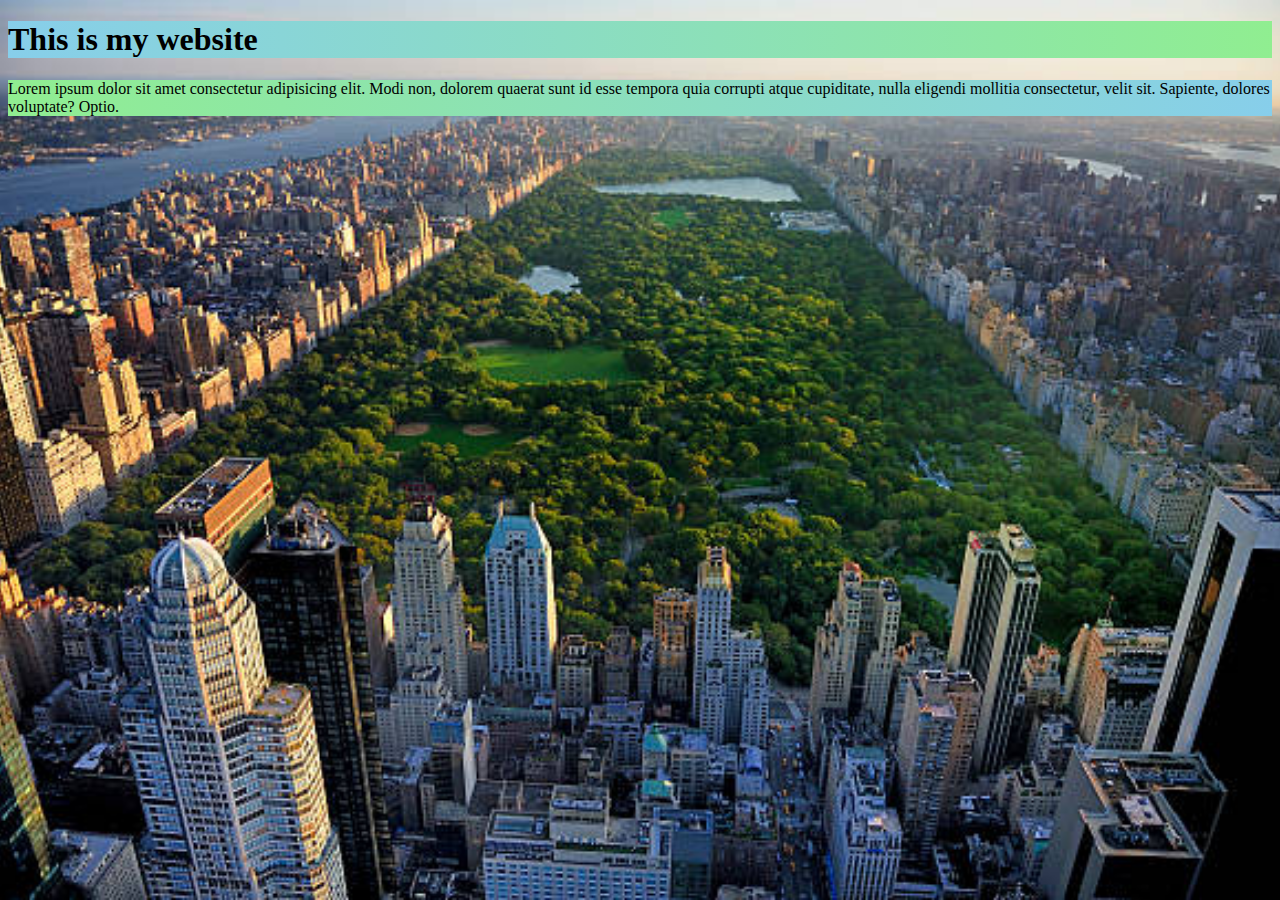
<file: Background Practice/index.html>
<!DOCTYPE html>
<html lang="en">
<head>
    <meta charset="UTF-8">
    <meta http-equiv="X-UA-Compatible" content="IE=edge">
    <meta name="viewport" content="width=device-width, initial-scale=1.0">
    <title>Document</title>
    <link rel="stylesheet" href="style.css">
</head>
<body style="background-color: white;">
    
    <!--
        inline
        internal
        external
    -->

    <h1>This is my website</h1>

    <p>Lorem ipsum dolor sit amet consectetur adipisicing elit. Modi non, dolorem quaerat sunt id esse tempora quia corrupti atque cupiditate, nulla eligendi mollitia consectetur, velit sit. Sapiente, dolores voluptate? Optio.</p>
    <!-- <p class="even" style="background-color: grey; ">Lorem ipsum dolor sit amet consectetur adipisicing elit. Modi non, dolorem quaerat sunt id esse tempora quia corrupti atque cupiditate, nulla eligendi mollitia consectetur, velit sit. Sapiente, dolores voluptate? Optio.</p>
    <p class="odd" style="background-color: grey; color: white;">Lorem ipsum dolor sit amet consectetur adipisicing elit. Modi non, dolorem quaerat sunt id esse tempora quia corrupti atque cupiditate, nulla eligendi mollitia consectetur, velit sit. Sapiente, dolores voluptate? Optio.</p>
    <p class="even" style="background-color: grey; color: white;">Lorem ipsum dolor sit amet consectetur adipisicing elit. Modi non, dolorem quaerat sunt id esse tempora quia corrupti atque cupiditate, nulla eligendi mollitia consectetur, velit sit. Sapiente, dolores voluptate? Optio.</p> -->

</body>
</html>
</file>
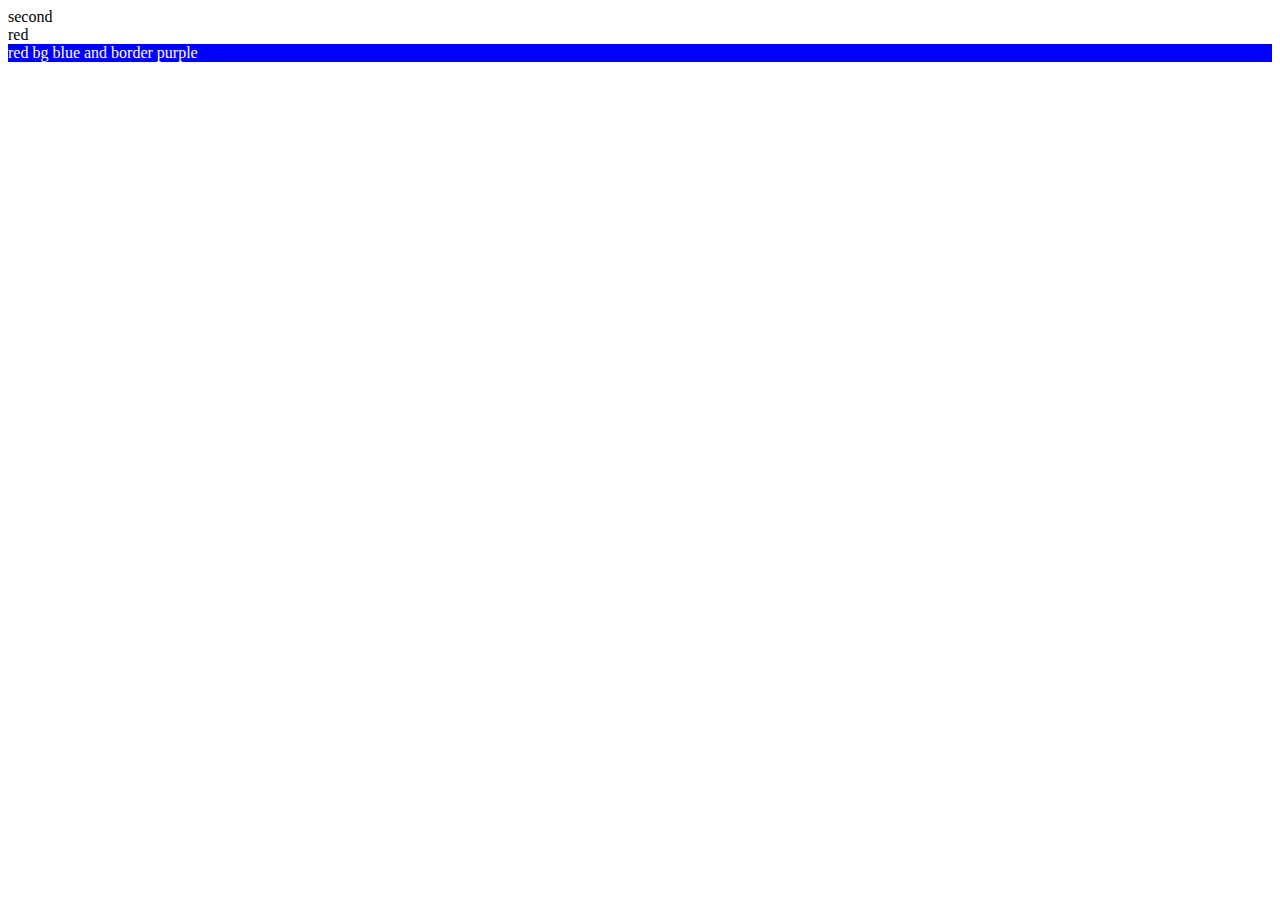
<file: Chapter 1/index.html>
<!DOCTYPE html>
<html lang="en">

<head>
    <meta charset="UTF-8">
    <meta http-equiv="X-UA-Compatible" content="IE=edge">
    <meta name="viewport" content="width=device-width, initial-scale=1.0">
    <title>Document</title>
    <link rel="stylesheet" href="style.css">
    <style>
        #first{
            background-color: aqua;
        }
        .bg-blue{
            /* This is to provide a default background
            background-color: blue; */
            color: white;
        }

    </style>
</head>

<body>
    <!-- <div id="first" style="background-color: aqua;">
        first
    </div> -->
    <div id="second">
        second
    </div> 
    <section class="red">
        red
    </section>
    <section class="red bg-blue border-purple">
            red bg blue and border purple
    </section>
    <div>

    </div>
</body>

</html>
</file>
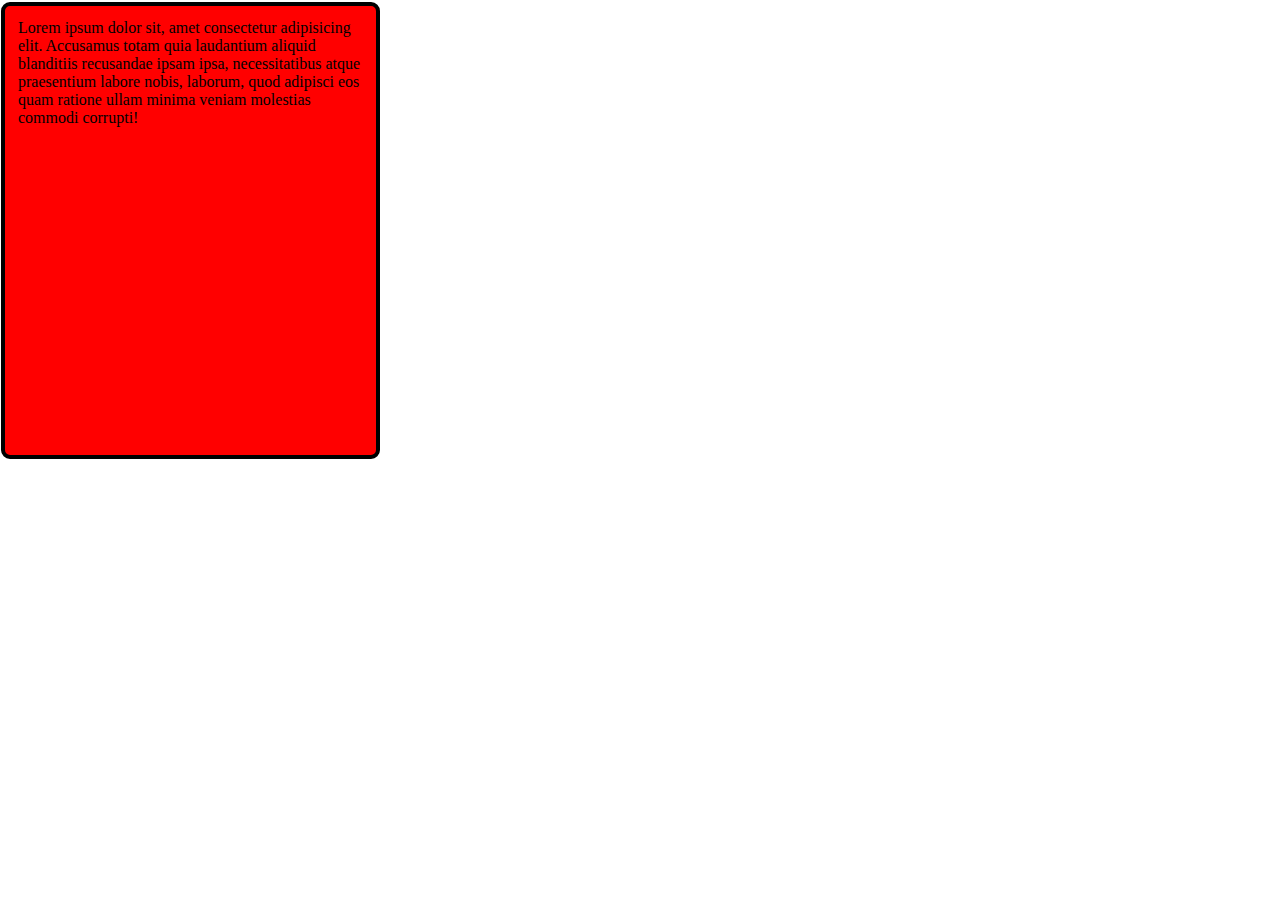
<file: Chapter 3/index.html>
<!DOCTYPE html>
<html lang="en">
<head>
    <meta charset="UTF-8">
    <meta http-equiv="X-UA-Compatible" content="IE=edge">
    <meta name="viewport" content="width=device-width, initial-scale=1.0">
    <title>Box Model</title>
    <style>
        *{
            margin: 0;
            padding:0;
        }
        .content{
            height: 423px;
            width: 345px;
            background: red;
            /* margin: 4px 2px 6px 1px; */
            margin: 2px 1px;
            padding: 13px;
            border: 4px solid black;
            /* border-width: 3px;
            border-style: dashed;
            border-color: aqua; */
            border-radius: 9px;
        }
    </style>
</head>
<body>
    <div class="content">
        Lorem ipsum dolor sit, amet consectetur adipisicing elit. Accusamus totam quia laudantium aliquid blanditiis recusandae ipsam ipsa, necessitatibus atque praesentium labore nobis, laborum, quod adipisci eos quam ratione ullam minima veniam molestias commodi corrupti!
    </div>
</body>
</html>
</file>
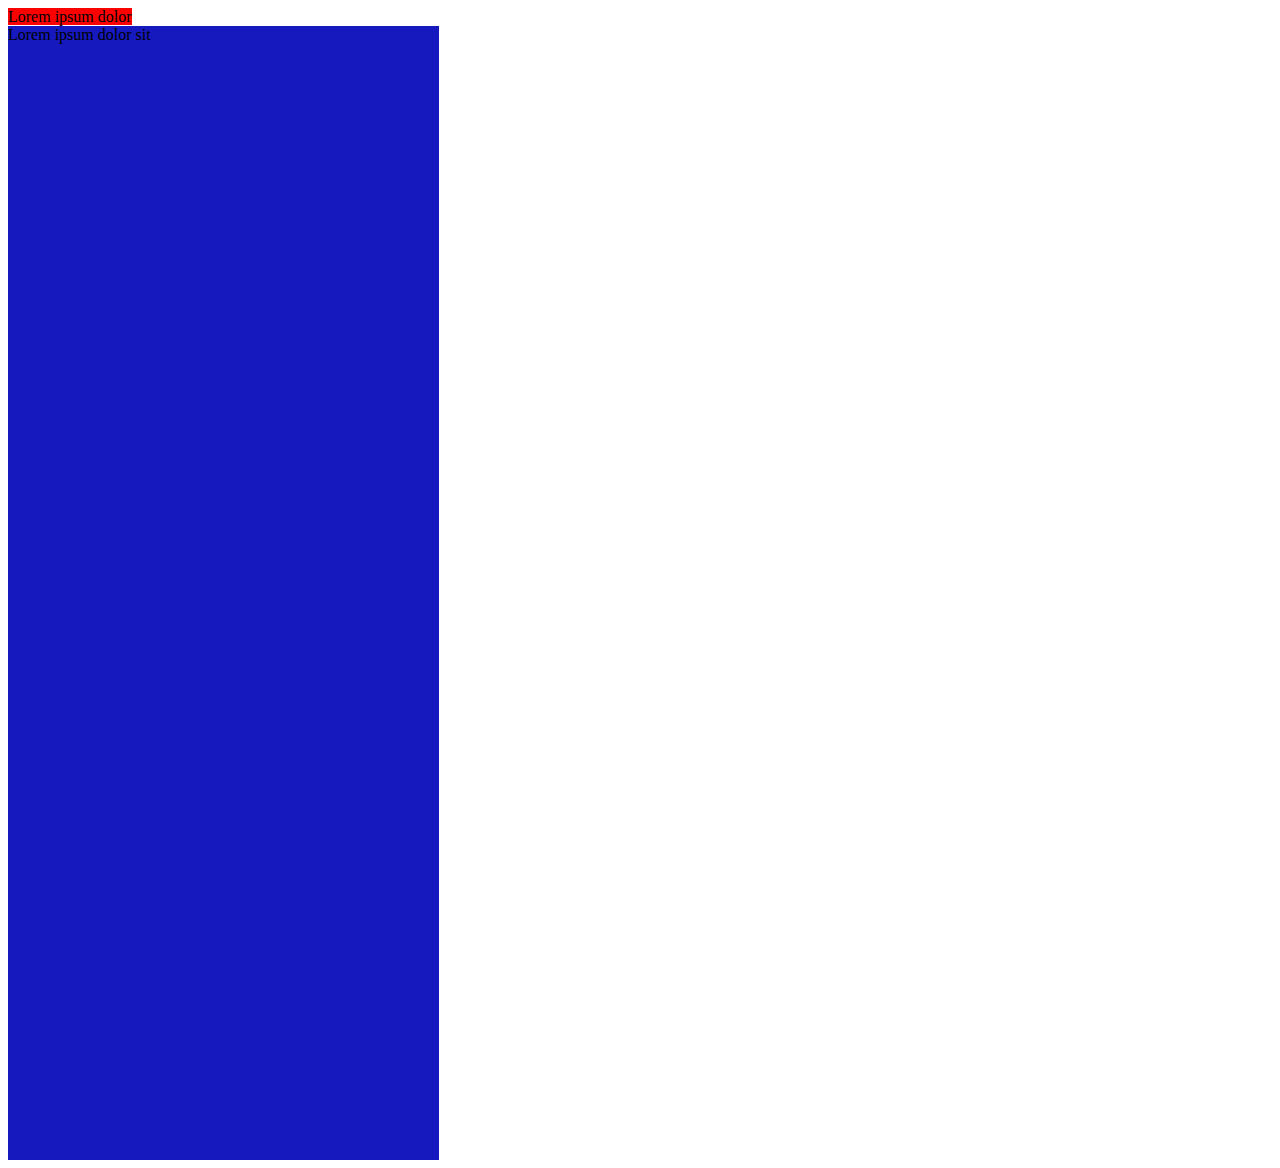
<file: Chapter 4/index.html>
<!DOCTYPE html>
<html lang="en">
<head>
    <meta charset="UTF-8">
    <meta http-equiv="X-UA-Compatible" content="IE=edge">
    <meta name="viewport" content="width=device-width, initial-scale=1.0">
    <title>Document</title>
    <style>
        .box1{
            display: inline;
            width: 431px;
            height: 1134px;
            background-color: red;
            
        }
        .box2{
            width: 431px;
            height: 1134px;
            background-color: rgb(22, 25, 190);
        }
    </style>
</head>
<body>
    <div class="box1">Lorem ipsum dolor</div>
    <div class="box2">Lorem ipsum dolor sit </div>
</body>
</html>
</file>
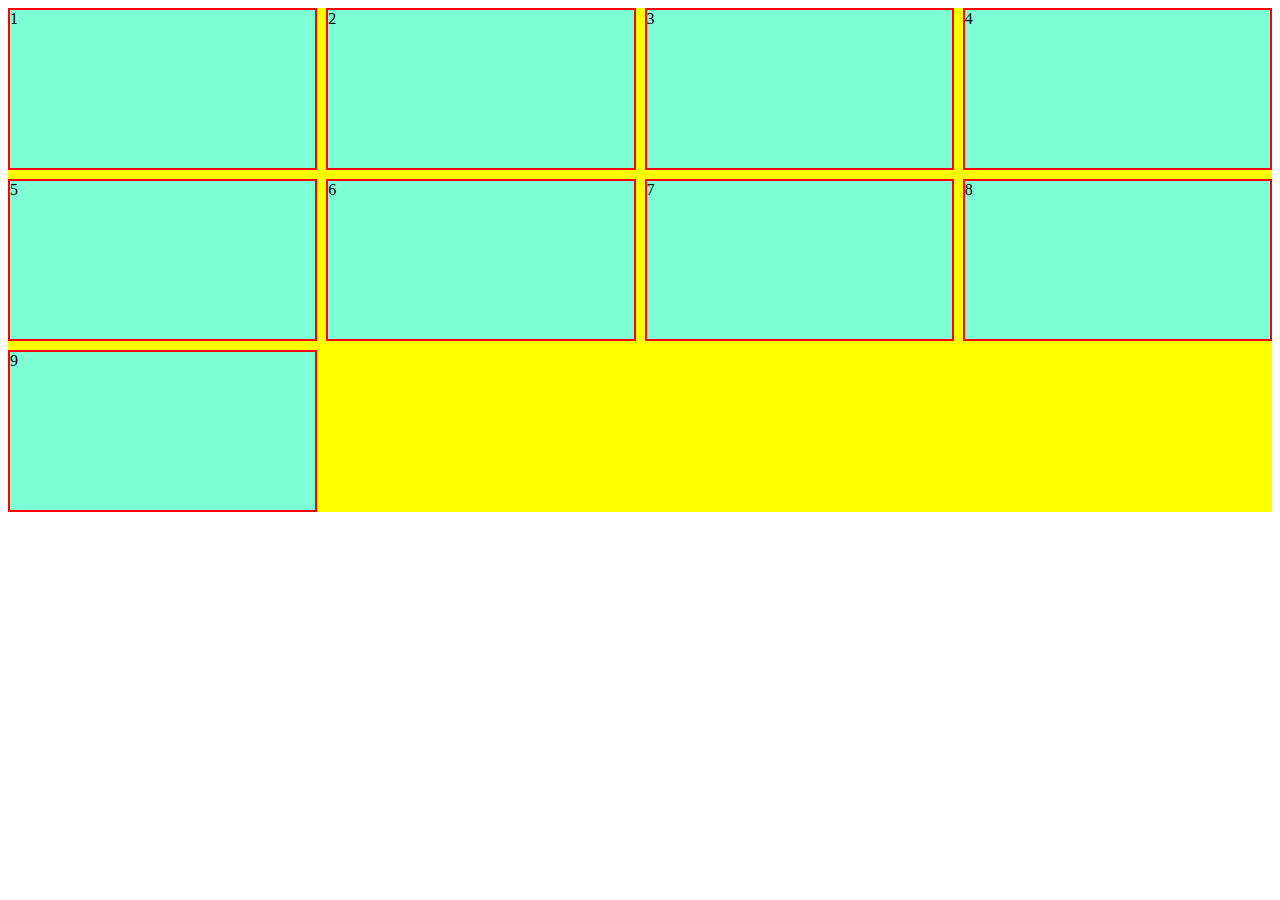
<file: Chapter 7/index.html>
<!DOCTYPE html>
<html lang="en">
<head>
    <meta charset="UTF-8">
    <meta http-equiv="X-UA-Compatible" content="IE=edge">
    <meta name="viewport" content="width=device-width, initial-scale=1.0">
    <title>CSS Grid</title>
    <style>
        .container{
            display: grid;
            background-color: yellow;
            height: 56vh;
            /* grid-row-gap: 2px;
            grid-column-gap: 9px; */
            /* grid-gap: 2px 9px; */
            grid-gap: 9px;
            /* grid-template-columns: 34px 334px auto;
            grid-template-rows: 44px 84px; */
            grid-template-columns: auto auto auto auto;
        }
        .item{
            background-color: aquamarine;
            border:2px solid red;
        }
    </style>
</head>
<body>
    <div class="container">
        <div class="item">1</div>
        <div class="item">2</div>
        <div class="item">3</div>
        <div class="item">4</div>
        <div class="item">5</div>
        <div class="item">6</div>
        <div class="item">7</div>
        <div class="item">8</div>
        <div class="item">9</div>
    </div>
</body>
</html>
</file>
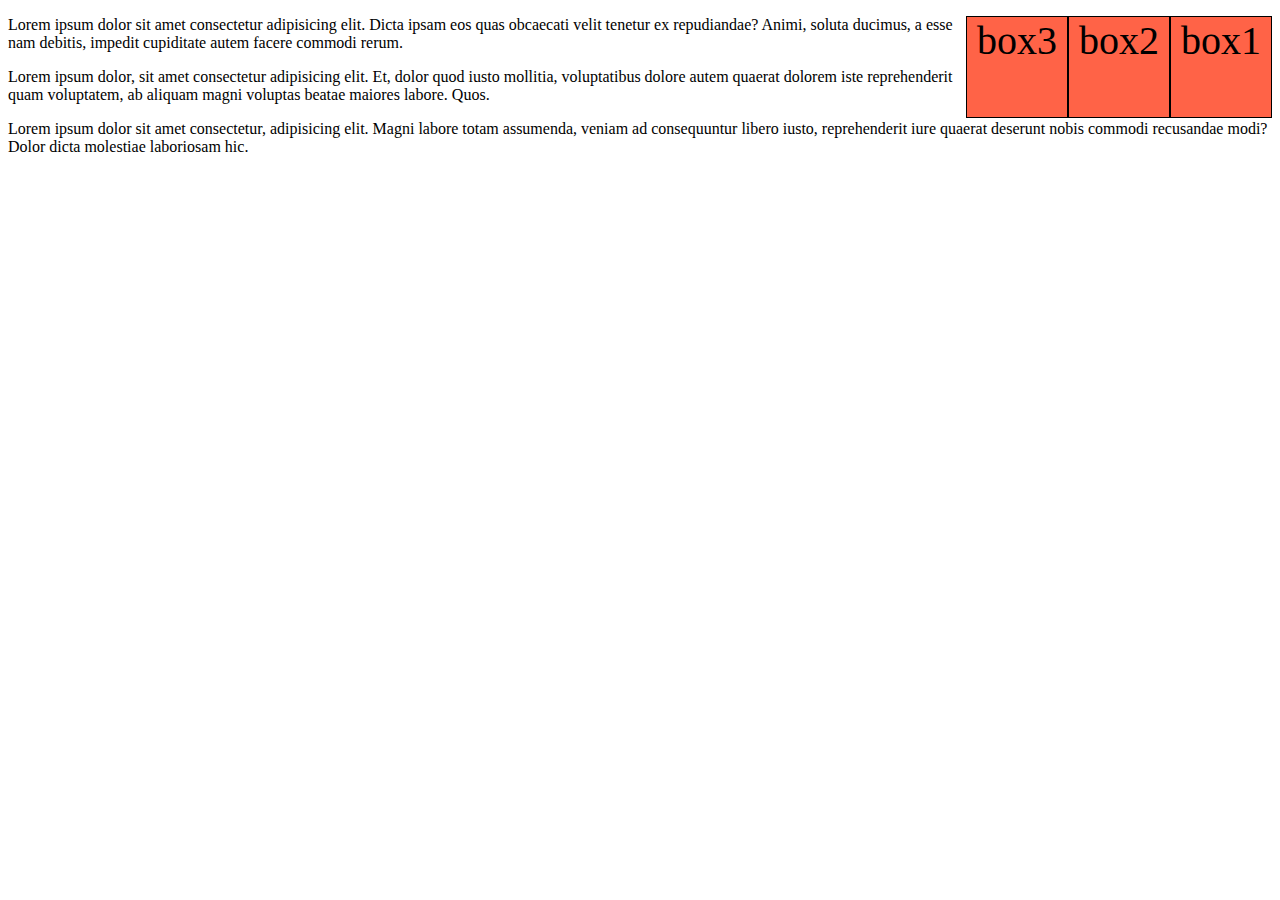
<file: Float Practice/index.html>
<!DOCTYPE html>
<html lang="en">
<head>
    <meta charset="UTF-8">
    <meta http-equiv="X-UA-Compatible" content="IE=edge">
    <meta name="viewport" content="width=device-width, initial-scale=1.0">
    <title>Document</title>
    <link rel="stylesheet" href="style.css">

    <title>My first Website</title>
</head>

    <!-- float = position an element to the left
                    or right side of a container.
                
                    ex. popular for wrapping
                        element around images. -->

    <div class="box">box1</div>
    <div class="box">box2</div>
    <div class="box">box3</div>

    <p>Lorem ipsum dolor sit amet consectetur adipisicing elit. Dicta ipsam eos quas obcaecati velit tenetur ex repudiandae? Animi, soluta ducimus, a esse nam debitis, impedit cupiditate autem facere commodi rerum.</p>
    <p>Lorem ipsum dolor, sit amet consectetur adipisicing elit. Et, dolor quod iusto mollitia, voluptatibus dolore autem quaerat dolorem iste reprehenderit quam voluptatem, ab aliquam magni voluptas beatae maiores labore. Quos.</p>
    <p>Lorem ipsum dolor sit amet consectetur, adipisicing elit. Magni labore totam assumenda, veniam ad consequuntur libero iusto, reprehenderit iure quaerat deserunt nobis commodi recusandae modi? Dolor dicta molestiae laboriosam hic.</p>
  

</body>
</html>
</file>
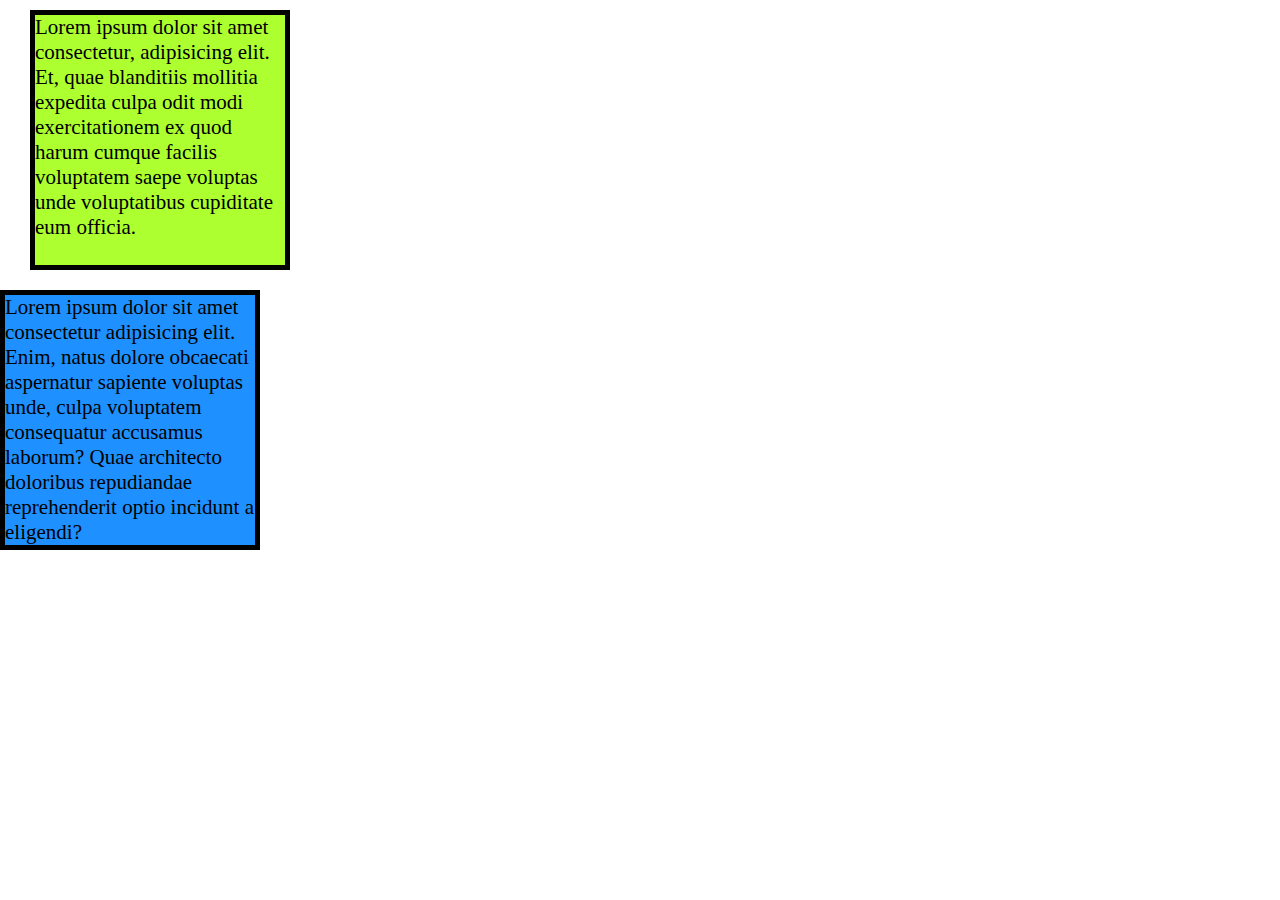
<file: Margin Practice/index.html>
<!DOCTYPE html>
<html lang="en">
<head>
    <meta charset="UTF-8">
    <meta http-equiv="X-UA-Compatible" content="IE=edge">
    <meta name="viewport" content="width=device-width, initial-scale=1.0">
    <title>Document</title>
    <link rel="stylesheet" href="style.css">

    <title>My first Website</title>
</head>


    <div id="box1">Lorem ipsum dolor sit amet consectetur, adipisicing elit. Et, quae blanditiis mollitia expedita culpa odit modi exercitationem ex quod harum cumque facilis voluptatem saepe voluptas unde voluptatibus cupiditate eum officia.</div>
    <div id="box2">Lorem ipsum dolor sit amet consectetur adipisicing elit. Enim, natus dolore obcaecati aspernatur sapiente voluptas unde, culpa voluptatem consequatur accusamus laborum? Quae architecto doloribus repudiandae reprehenderit optio incidunt a eligendi?</div>

  

</body>
</html>
</file>
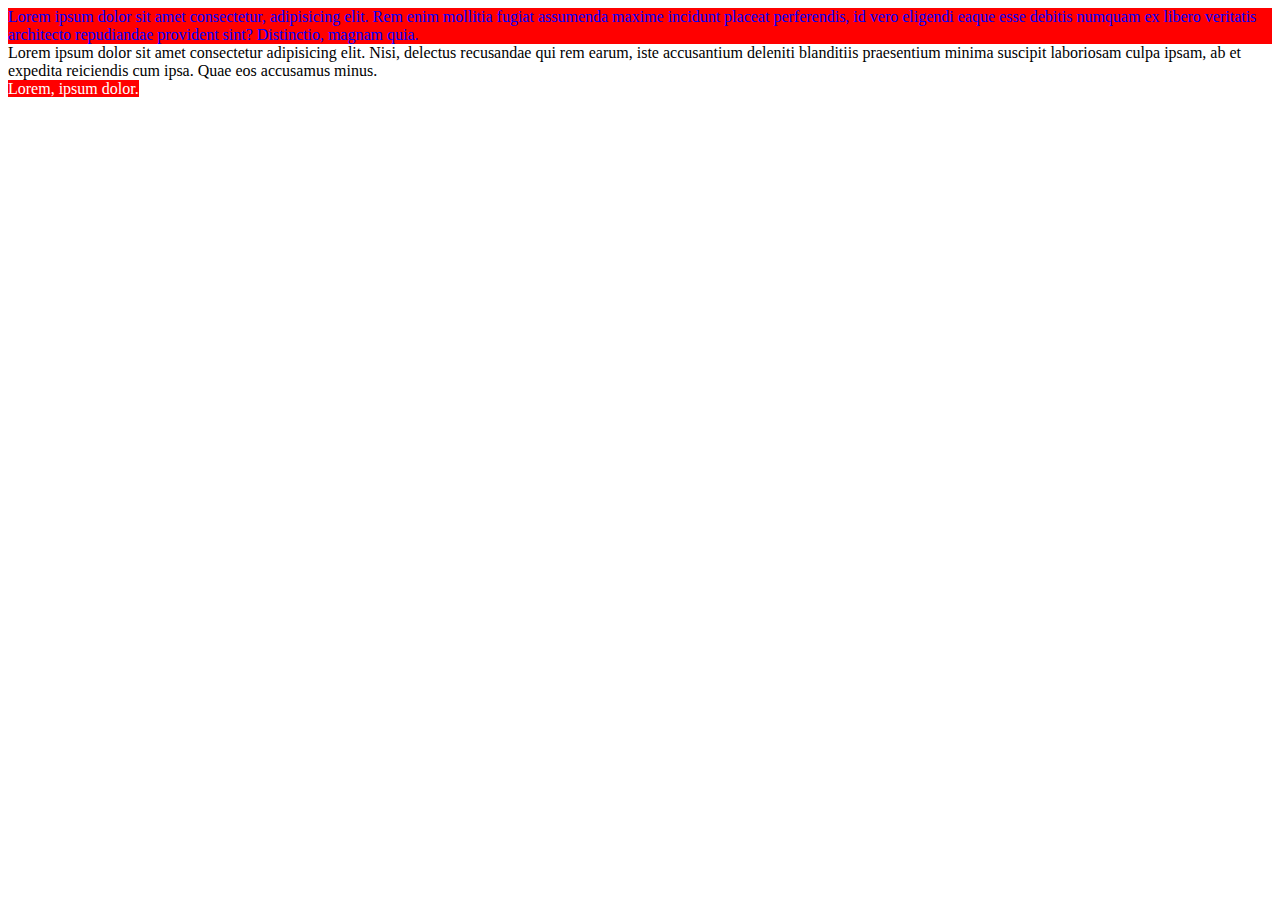
<file: Chapter 1/cssPractice.html>
<!DOCTYPE html>
<html lang="en">
<head>
    <meta charset="UTF-8">
    <meta http-equiv="X-UA-Compatible" content="IE=edge">
    <meta name="viewport" content="width=device-width, initial-scale=1.0">
    <title>Chapter 1 practice</title>
    <style>
        .red{
            background-color: red;
            color:white; 
        }
        .blue{
            color: blue;
        }
    </style>
</head>
<body>
    <div class="red blue">Lorem ipsum dolor sit amet consectetur, adipisicing elit. Rem enim mollitia fugiat assumenda maxime incidunt placeat perferendis, id vero eligendi eaque esse debitis numquam ex libero veritatis architecto repudiandae provident sint? Distinctio, magnam quia.</div>
    <div id="head">
        Lorem ipsum dolor sit amet consectetur adipisicing elit. Nisi, delectus recusandae qui rem earum, iste accusantium deleniti blanditiis praesentium minima suscipit laboriosam culpa ipsam, ab et expedita reiciendis cum ipsa. Quae eos accusamus minus.

    </div>
    <span class="red">
        Lorem, ipsum dolor.
    </span>
</body>
</html>
</file>
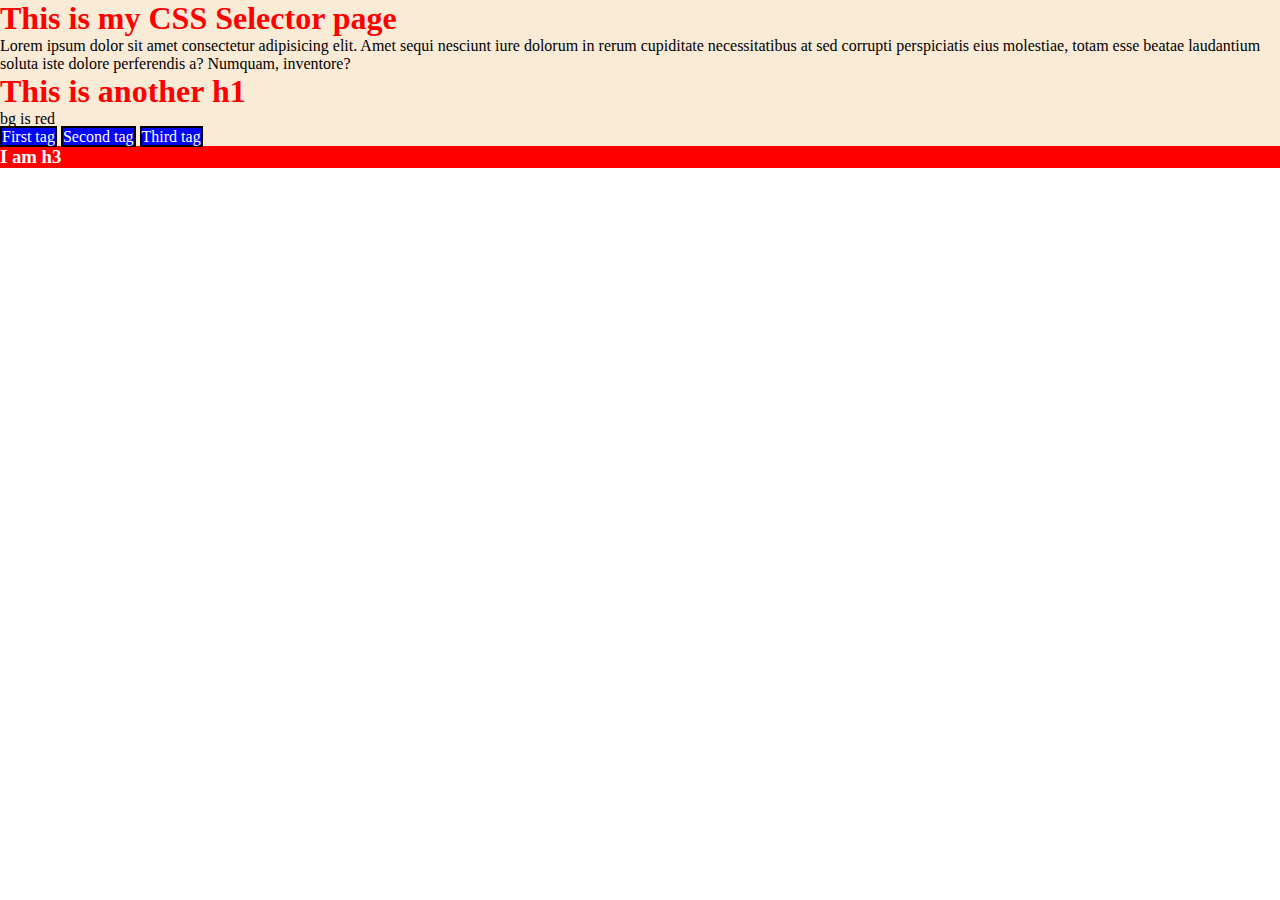
<file: Chapter 1/cssSelectors.html>
<!DOCTYPE html>
<html lang="en">
<head>
    <meta charset="UTF-8">
    <meta http-equiv="X-UA-Compatible" content="IE=edge">
    <meta name="viewport" content="width=device-width, initial-scale=1.0">
    <title>Css Selectors</title>
    <style>
        h1{
            color: red;
        }
        div{
            background-color: antiquewhite;
        }
        span#red, h3{
            color: white;
            background-color: red;
        }
        .blue{
            background-color: blue;
            color: white;
            border: 2px solid black;
        }
        *{
            margin: 0;
            padding:0;
        }
    </style>
</head>
<body>
    <div>
        <h1>This is my CSS Selector page</h1>
        <p>Lorem ipsum dolor sit amet consectetur adipisicing elit. Amet sequi nesciunt iure dolorum in rerum cupiditate necessitatibus at sed corrupti perspiciatis eius molestiae, totam esse beatae laudantium soluta iste dolore perferendis a? Numquam, inventore?</p>
        <h1>This is another h1</h1>
        <div id="red">bg is red</div>
        <span class="blue">First tag</span>
        <span class="blue">Second tag</span>
        <span class="blue">Third tag</span>
        <h3>I am h3</h3>
    </div>
</body>
</html>
</file>
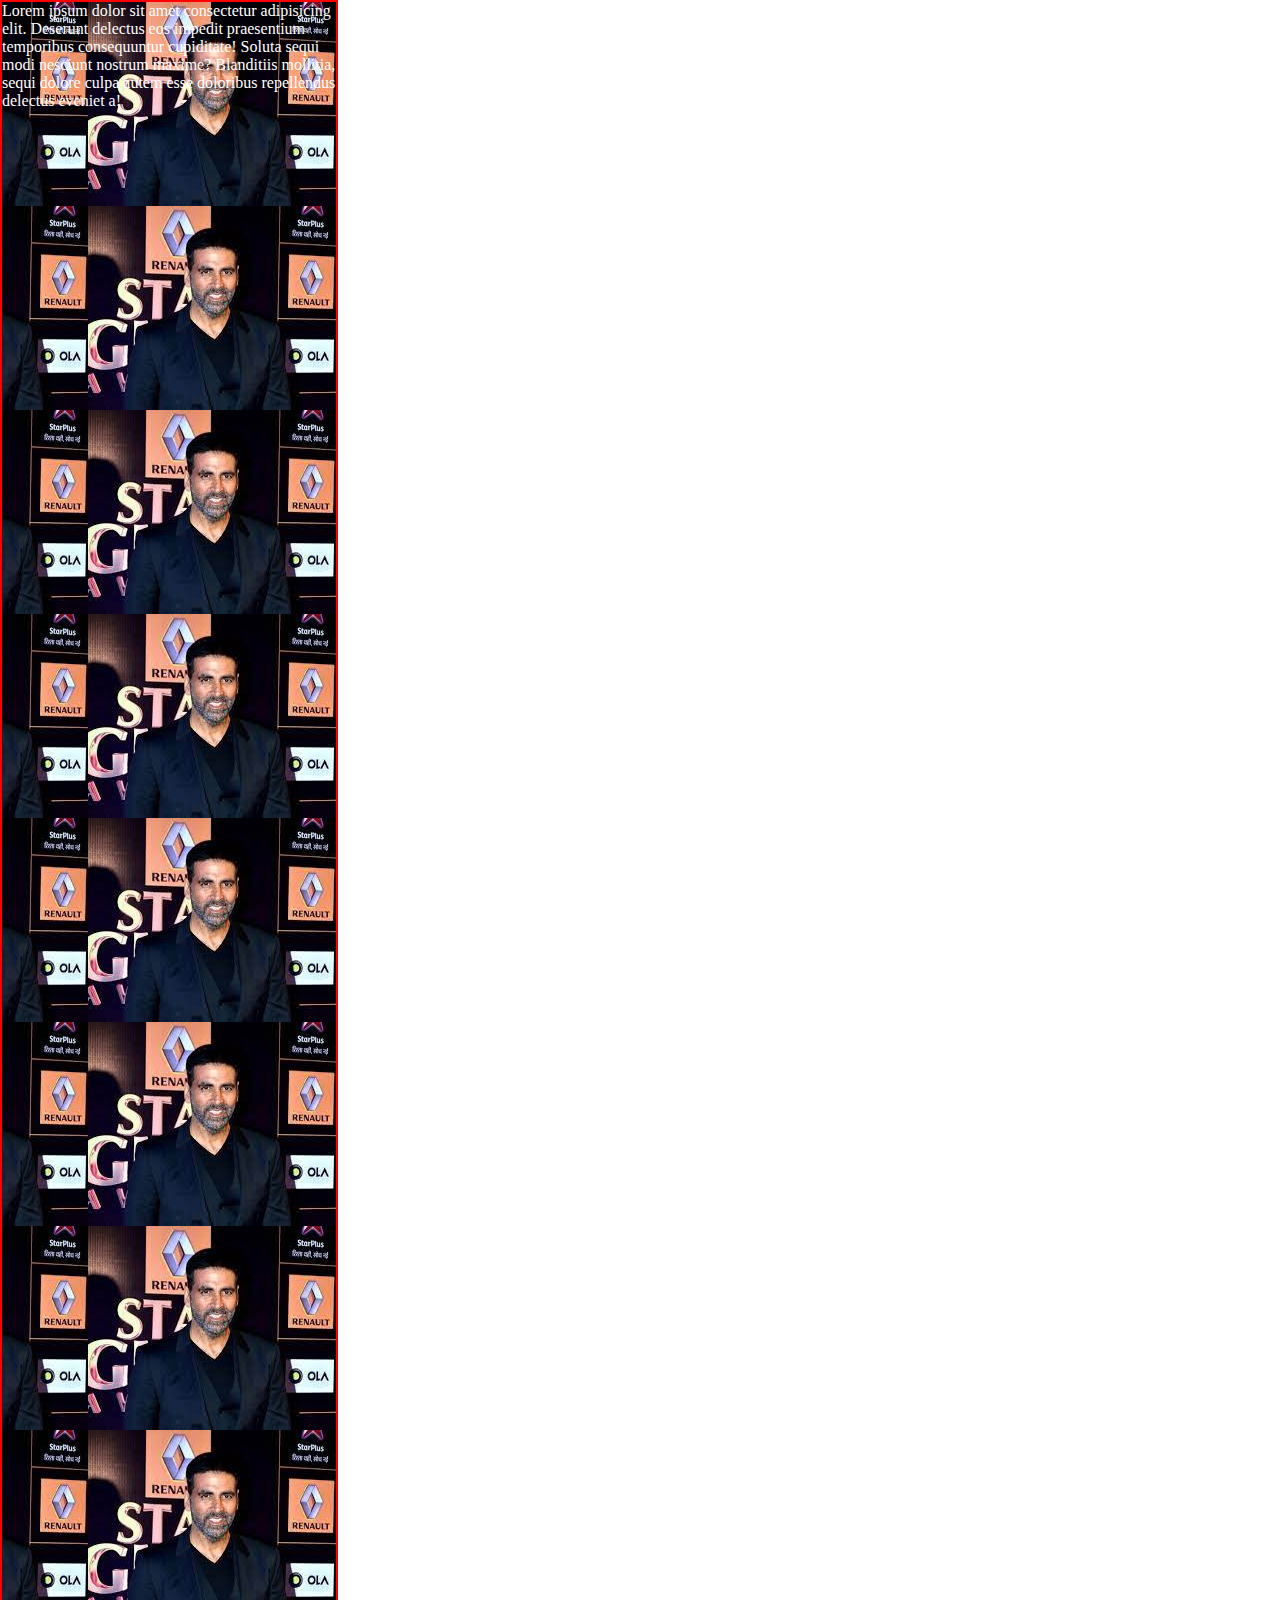
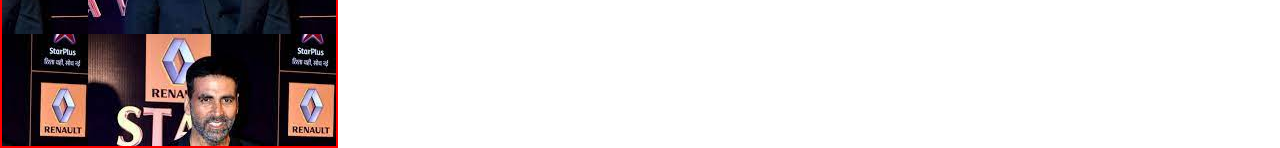
<file: Chapter 2/background.html>
<!DOCTYPE html>
<html lang="en">
<head>
    <meta charset="UTF-8">
    <meta http-equiv="X-UA-Compatible" content="IE=edge">
    <meta name="viewport" content="width=device-width, initial-scale=1.0">
    <title>Background</title>
    <style>
        *{
            margin: 0;
            padding: 0;
        }
        .container{
            width: 334px;
            height: 1744px; 
            /* background-color: rgb(94, 26, 184); */
            border: 2px solid red;
            /* background-image: url('index.jpg');
            background-repeat: no-repeat; */
            /* background-size: 63px 45px; */
            color: white;
            /* background-position: center;  */
            /* background-attachment: fixed; */
            background: red url('index.jpg') top right;
        }
        body{
            /* height: 344px; */
            
        }
    </style>
</head>
<body>
    <div class="container">
        Lorem ipsum dolor sit amet consectetur adipisicing elit. Deserunt delectus eos impedit praesentium temporibus consequuntur cupiditate! Soluta sequi modi nesciunt nostrum maxime? Blanditiis mollitia, sequi dolore culpa autem esse doloribus repellendus delectus eveniet a!
    </div>
</body>
</html>
</file>
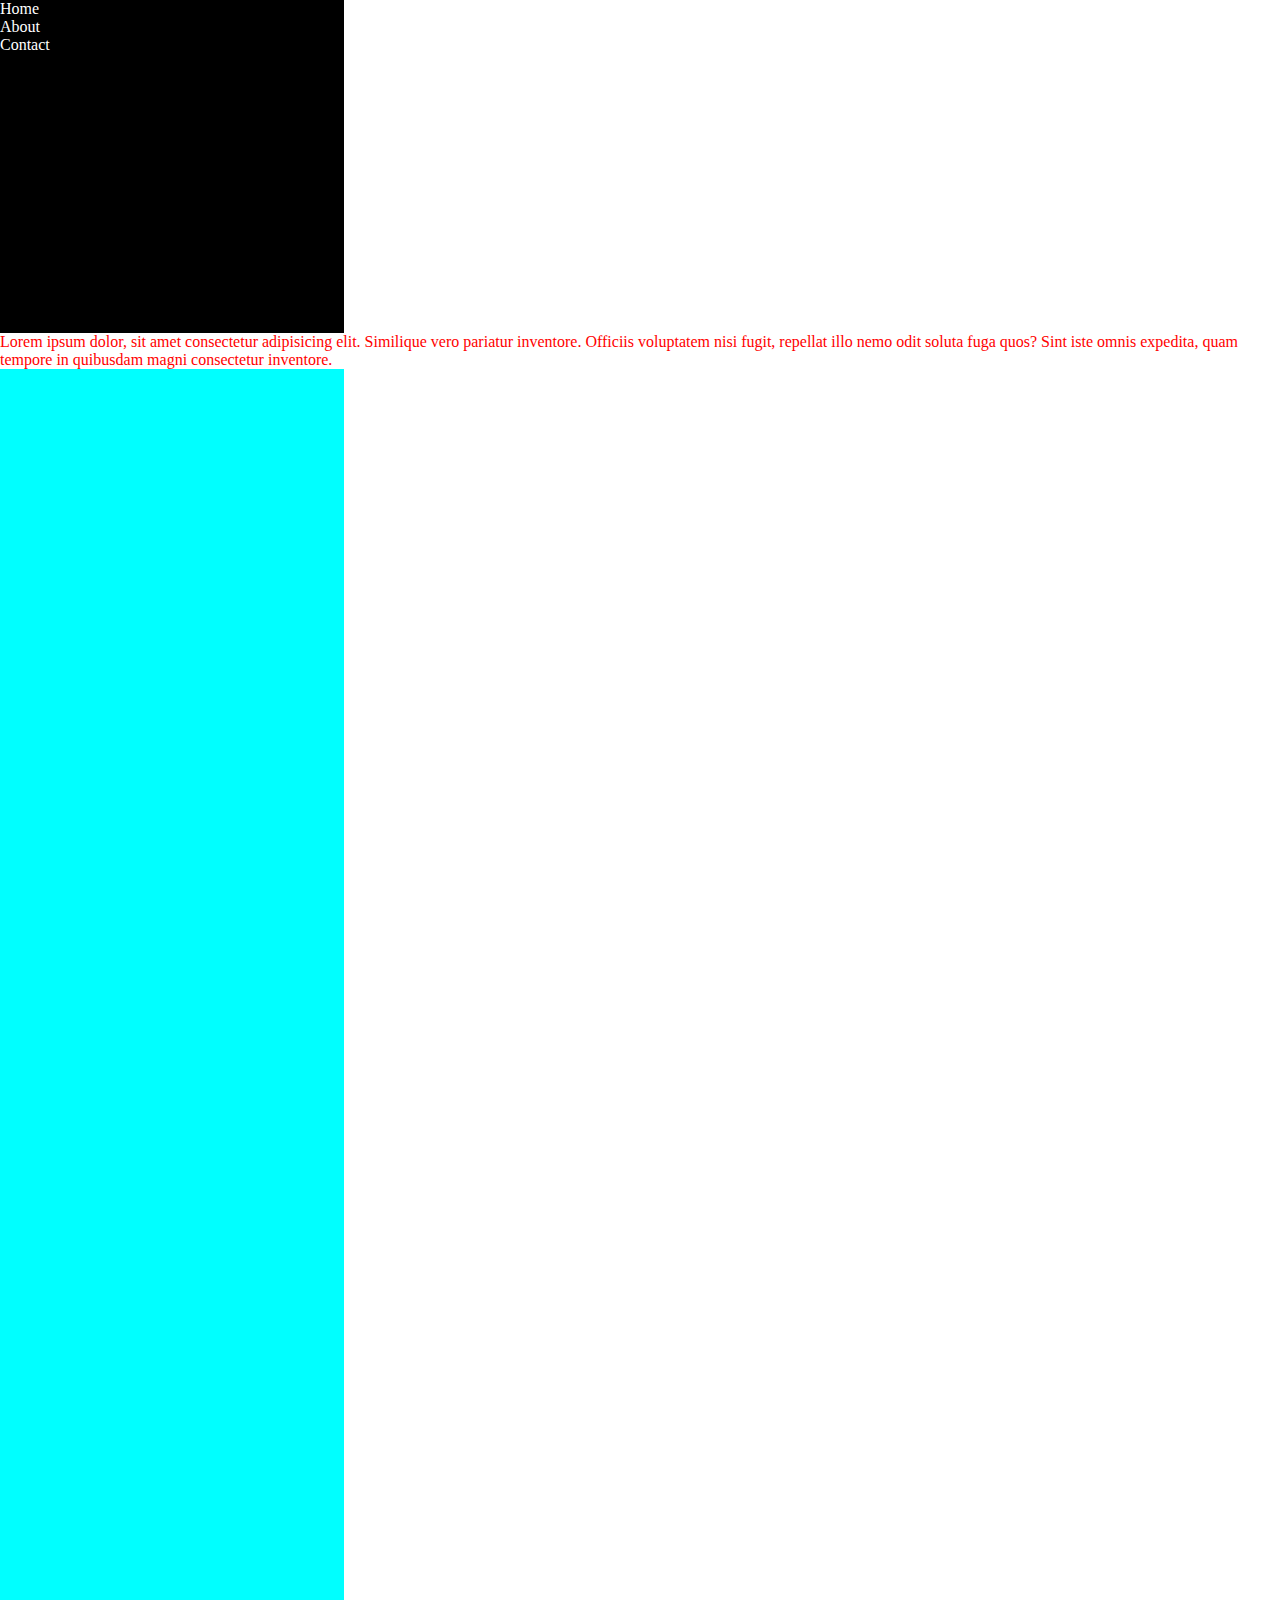
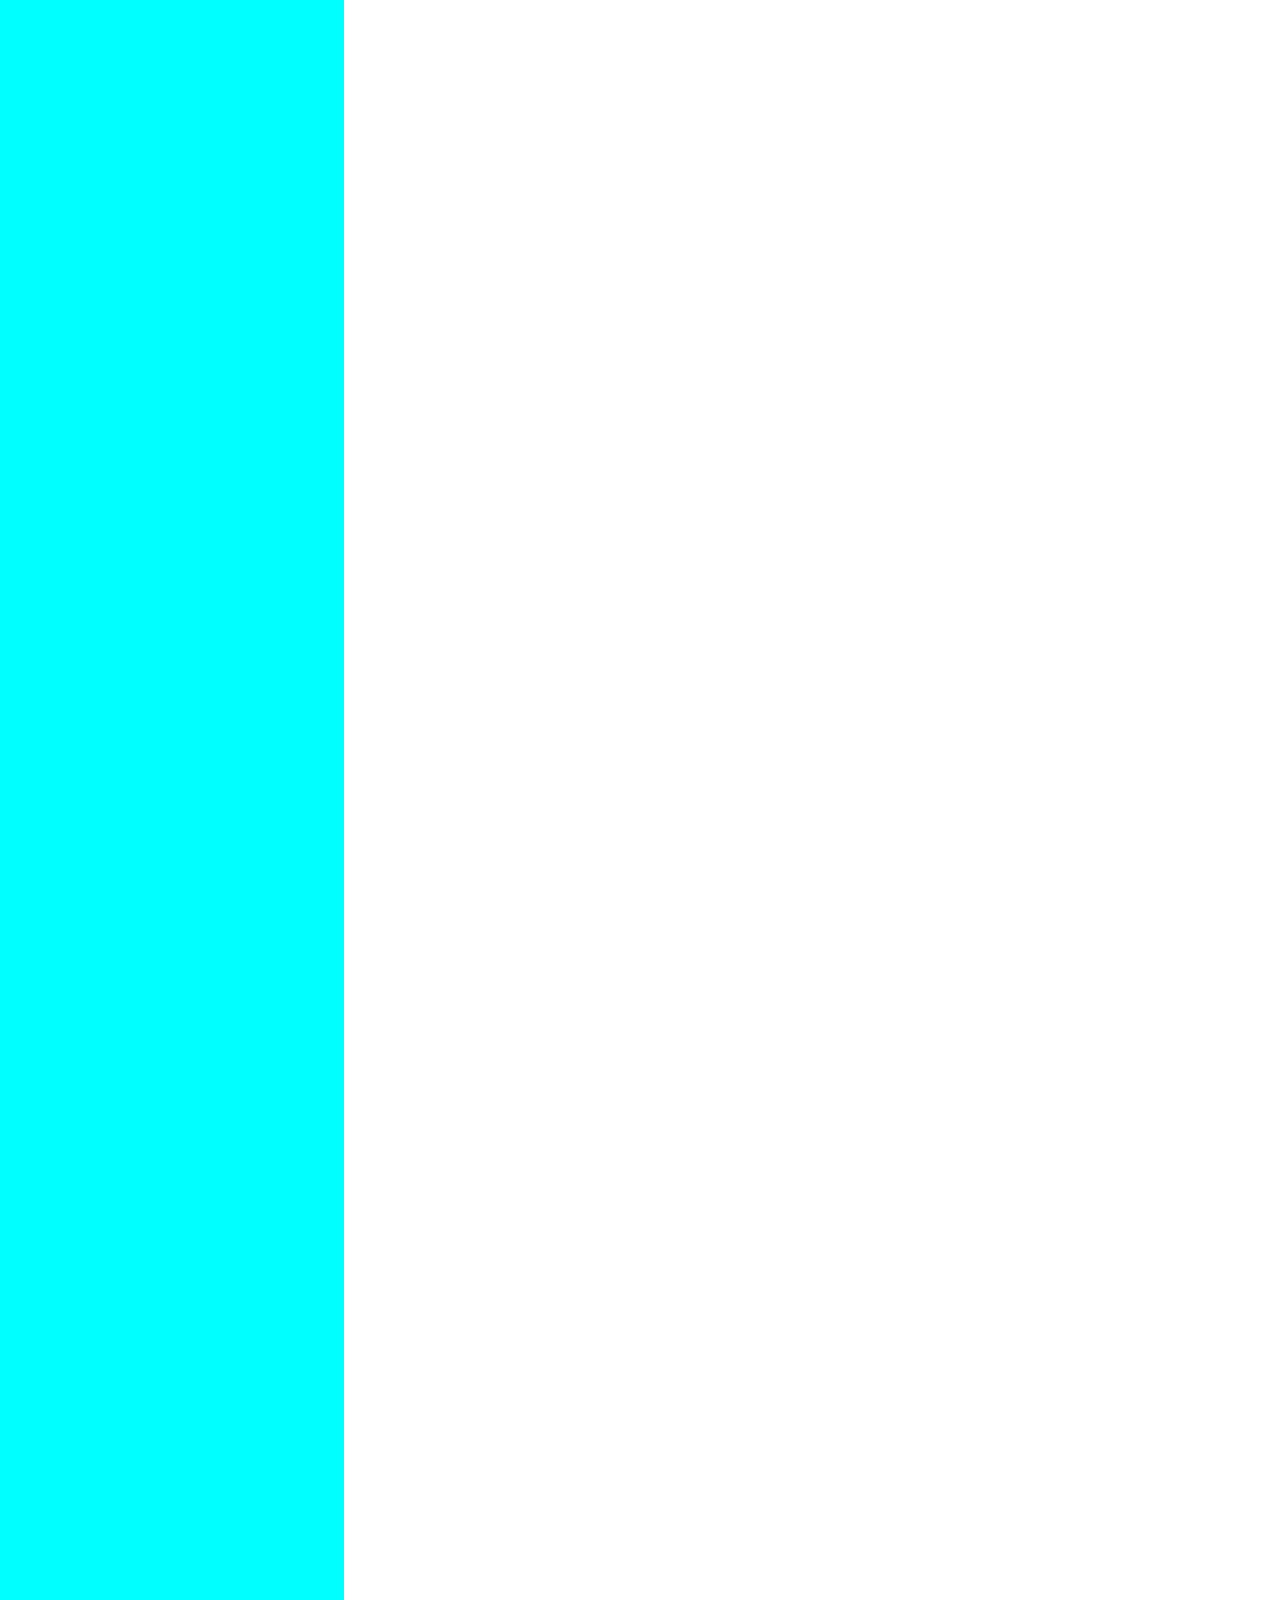
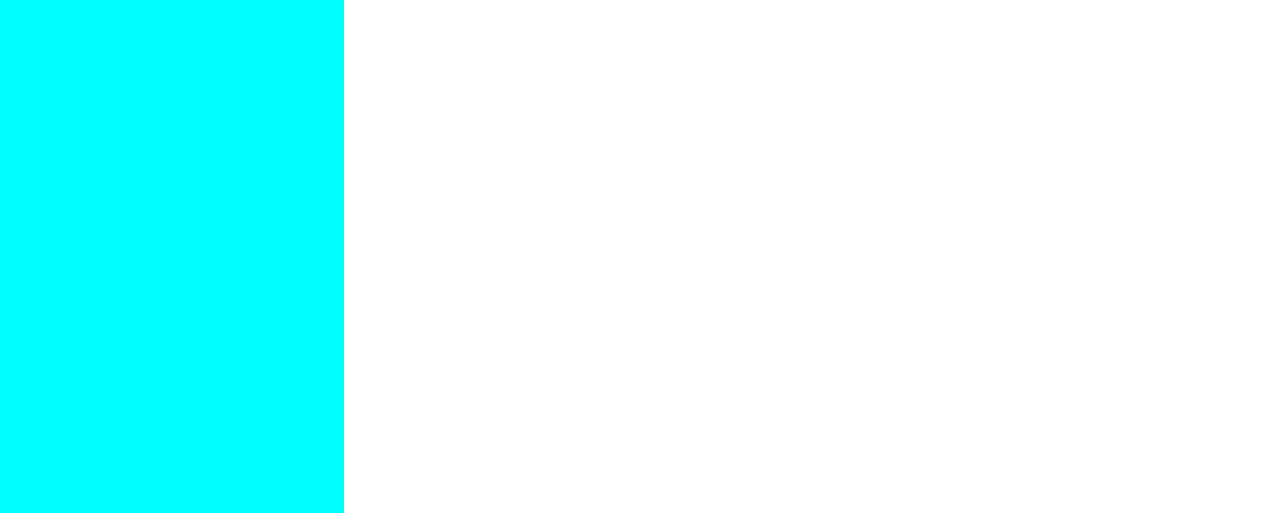
<file: Chapter 2/ch2ps.html>
<!DOCTYPE html>
<html lang="en">
<head>
    <meta charset="UTF-8">
    <meta http-equiv="X-UA-Compatible" content="IE=edge">
    <meta name="viewport" content="width=device-width, initial-scale=1.0">
    <title>Chapter 2 Practice set</title>
    <style>
        *{
            margin: 0;
            padding: 0;
        }
        ul{
            background-color: black;
            color: white;
            width: 344px;
            height: 333px;
        }
        .main{
            color: red;
        }
        .bg{
            width: 344px;
            height: 3344px;
            background-image: url('index.jpg');
            background-repeat: no-repeat;
            background-color: aqua;
            background-size: 341px 341px;
            background-attachment: fixed;
        }
    </style>
</head>
<body>
    <nav>
        <ul>
            <li>Home</li>
            <li>About</li>
            <li>Contact</li>
        </ul>
    </nav>
    <div class="main">
Lorem ipsum dolor, sit amet consectetur adipisicing elit. Similique vero pariatur inventore. Officiis voluptatem nisi fugit, repellat illo nemo odit soluta fuga quos? Sint iste omnis expedita, quam tempore in quibusdam magni consectetur inventore.
    </div>
    <div class="bg">

    </div>
</body>
</html>
</file>
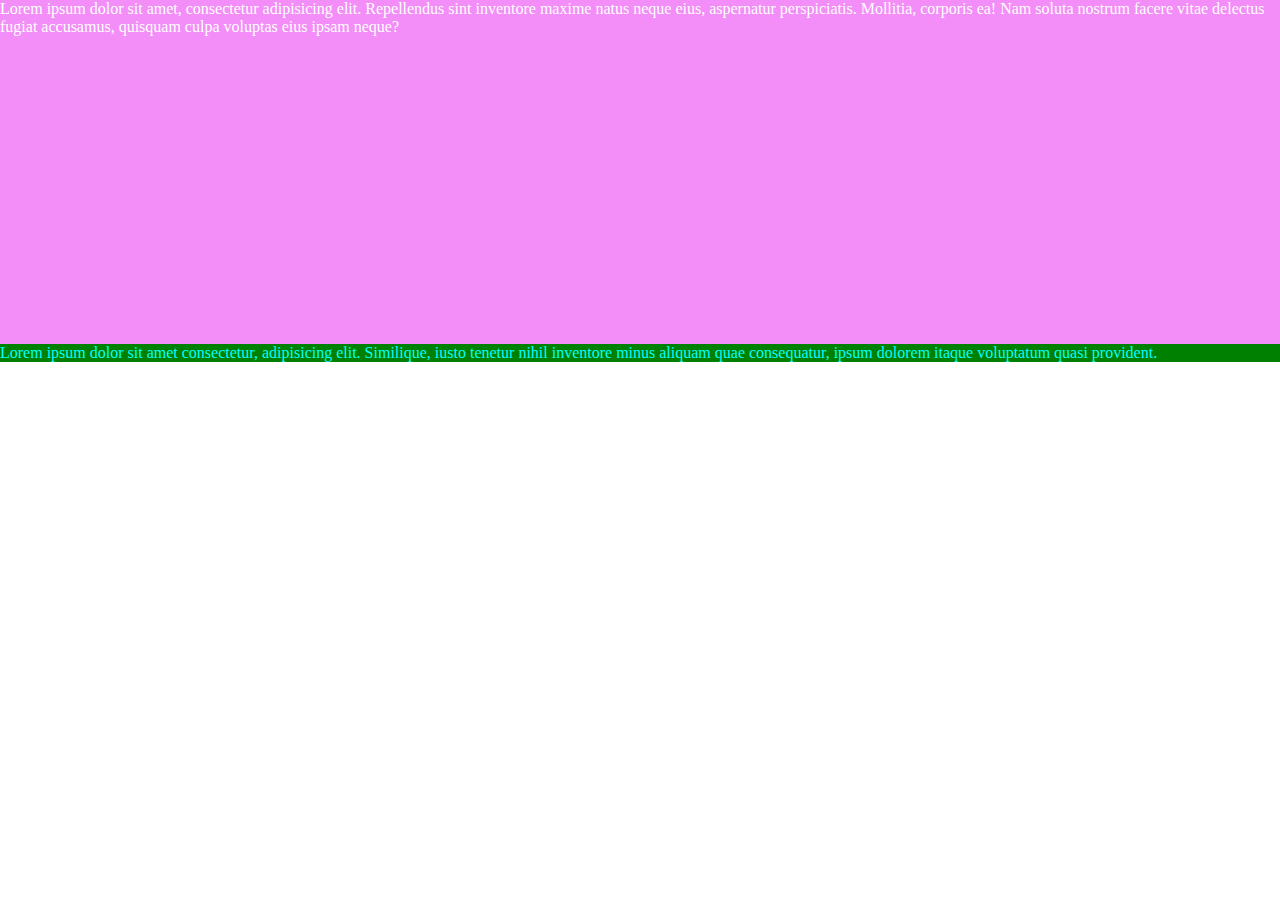
<file: Chapter 2/color.html>
<!DOCTYPE html>
<html lang="en">
<head>
    <meta charset="UTF-8">
    <meta http-equiv="X-UA-Compatible" content="IE=edge">
    <meta name="viewport" content="width=device-width, initial-scale=1.0">
    <title>Color and backgrounds</title>
    <link rel="stylesheet" href="style.css">
</head>
<body>
    <div class="red">Lorem ipsum dolor sit amet, consectetur adipisicing elit. Repellendus sint inventore maxime natus neque eius, aspernatur perspiciatis. Mollitia, corporis ea! Nam soluta nostrum facere vitae delectus fugiat accusamus, quisquam culpa voluptas eius ipsam neque?</div>
    <div class="green">Lorem ipsum dolor sit amet consectetur, adipisicing elit. Similique, iusto tenetur nihil inventore minus aliquam quae consequatur, ipsum dolorem itaque voluptatum quasi provident.</div>
</body>
</html>
</file>
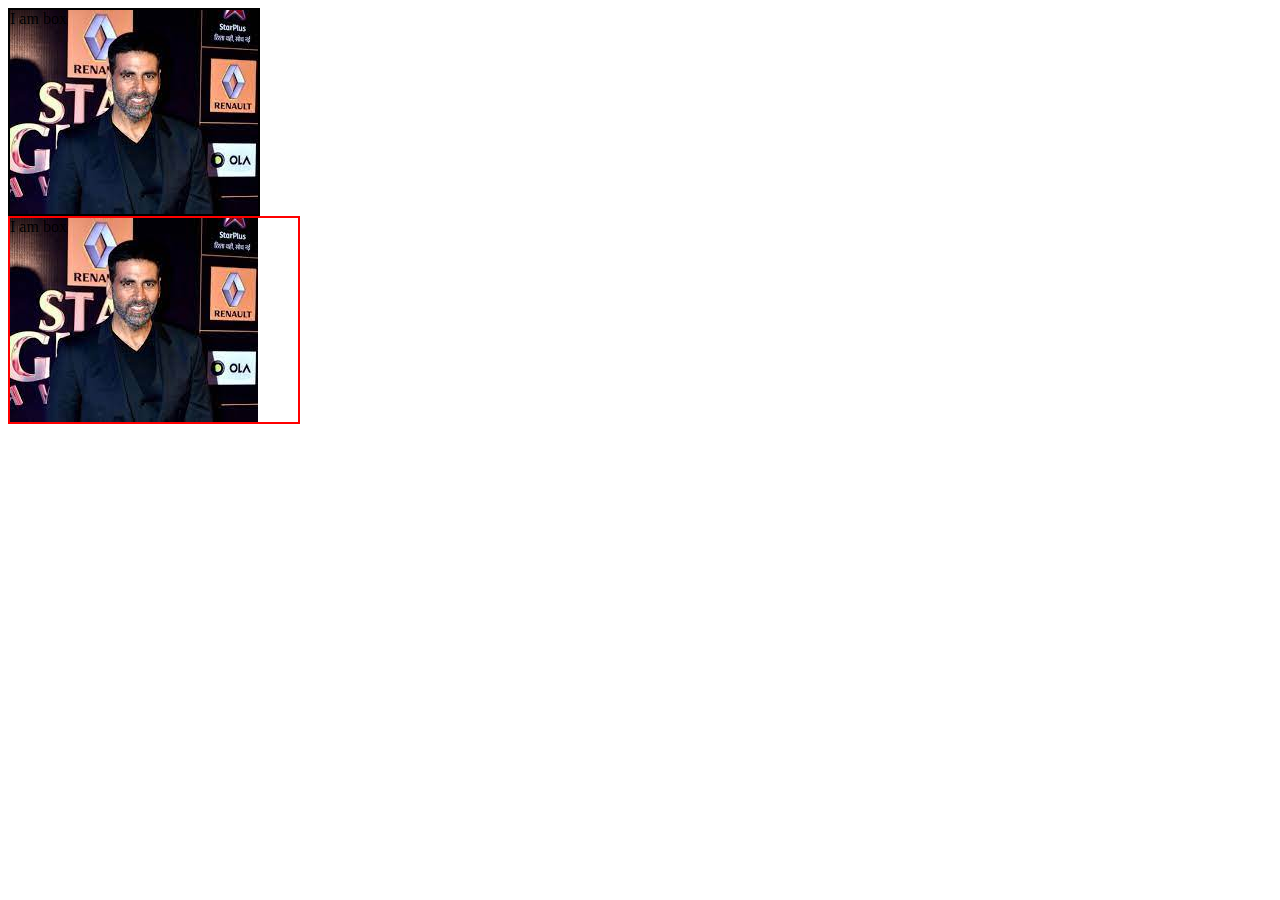
<file: Chapter 2/rough.html>
<!DOCTYPE html>
<html lang="en">
<head>
    <meta charset="UTF-8">
    <meta http-equiv="X-UA-Compatible" content="IE=edge">
    <meta name="viewport" content="width=device-width, initial-scale=1.0">
    <title>Document</title>
    <style>
        .box{
            height: 204px;
            width: 248px;
            border: 2px solid black;
            background-image: url("index.jpg");
            background-size: auto;
        }
        .box2{
            height: 204px;
            width: 288px;
            border: 2px solid red;
            background-image: url("index.jpg");
            background-size: contain;
            background-repeat: no-repeat;
        }
    </style>
</head>
<body>
    <div class="box">I am box</div>
    <div class="box2">I am box</div>
</body>
</html>
</file>
<file: Background Practice/style.css>
body{
    background-image: url("background.jpg");
    background-repeat: no-repeat;
    background-attachment: fixed;
    background-position: center;
    background-size: cover;
}

h1{
    background: linear-gradient(to right, skyblue, lightgreen);
    background-repeat: no-repeat;
    background-attachment: fixed;
}   

p{
    background: linear-gradient(to left, skyblue, lightgreen);
    background-repeat: no-repeat;
    background-attachment: fixed;
}
</file>
<file: Chapter 1/style.css>
#first{
    background-color: aqua;
}
.bg-blue{
    background-color: blue;
    color: white;
}
</file>
<file: Float Practice/style.css>
.box{
    width: 100px;
    height: 100px;
    border: 1px solid;
    font-size: 40px;
    text-align: center;
    background-color: tomato;

    float: right;
}

p{
    clear: left;
}
</file>
<file: Margin Practice/style.css>
body{
    margin: 0px;
    
}

#box1{
    border: 5px solid;
    width: 250px;
    height: 250px;
    font-size: 21px;
    background: greenyellow;
    margin-top: 10px;
    margin-bottom: 20px;
    margin-left: 30px;
    margin-right: 35px;
    
    
}

#box2{
    border: 5px solid;
    width: 250px;
    height: 250px;
    font-size: 21px;
    background: dodgerblue ;
}
</file>
<file: Chapter 2/style.css>
*{
    margin: 0;
    padding: 0;
}

.red{
    background: rgba(231, 21, 238, 0.486); 
    height: 344px;
    color:white;
}

.green{
    background-color: green;
    color:aqua;
}
</file>
